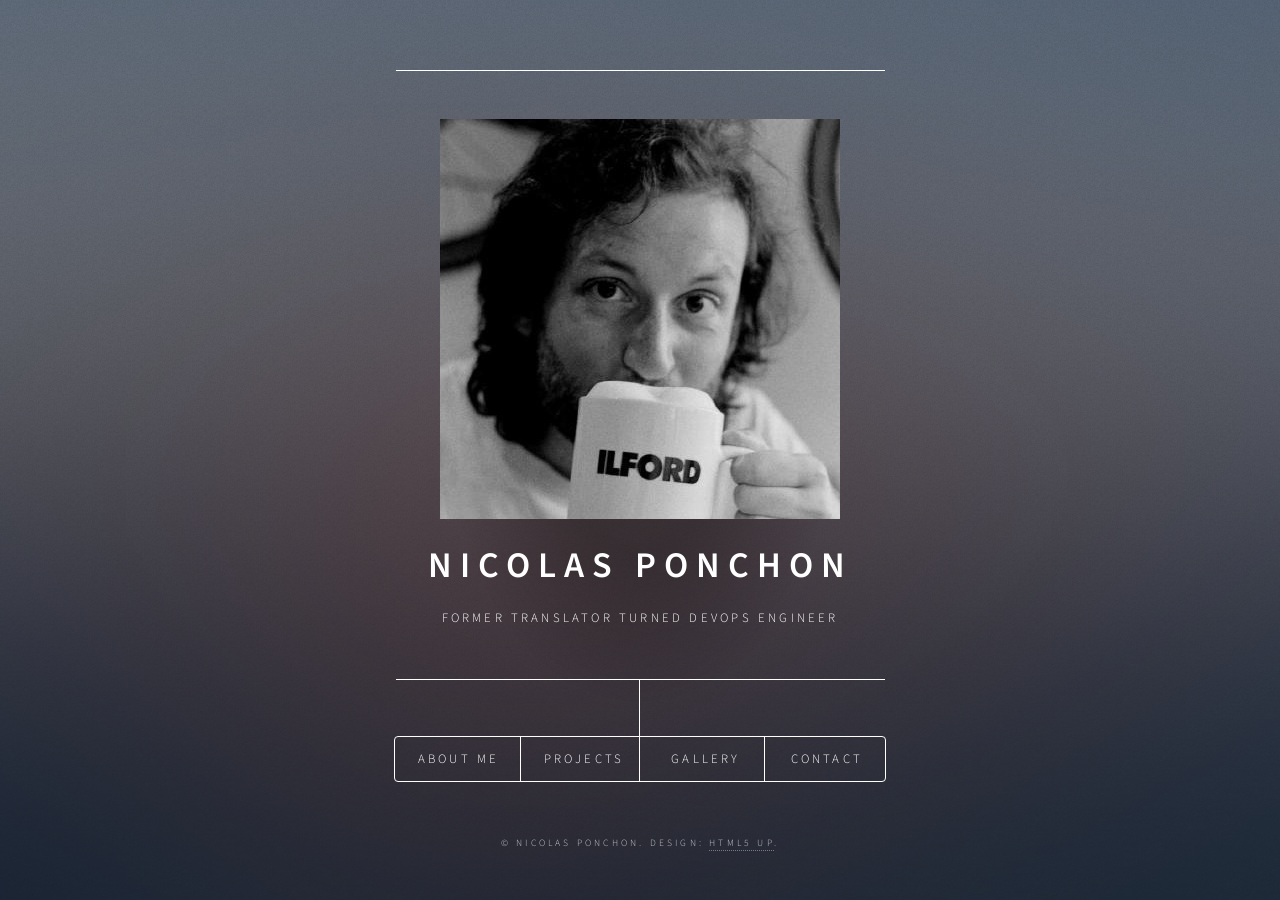
<file: sites/portfolio/index.html>
<!DOCTYPE HTML>
<!--
	Dimension by HTML5 UP
	html5up.net | @ajlkn
	Free for personal and commercial use under the CCA 3.0 license (html5up.net/license)
-->
<html>
	<head>
		<title>Nicolas Ponchon - mrlouf</title>
		<meta charset="utf-8" />
		<meta name="viewport" content="width=device-width, initial-scale=1, user-scalable=no" />
		<link rel="stylesheet" href="assets/css/main.css" />
		<noscript><link rel="stylesheet" href="assets/css/noscript.css" /></noscript>
	</head>
	<body class="is-preload">

		<!-- Wrapper -->
			<div id="wrapper">

				<!-- Header -->
					<header id="header">
						<div class="content">
							<div class="inner">
								<img src="images/about-01.jpg" alt="My portrait" class="logo-image" />
								<h1></h1>
								<h1>Nicolas Ponchon</h1>
								<p>Former Translator turned DevOps Engineer</p>
							</div>
						</div>
						<nav>
							<ul>
								<li><a href="#about">About me</a></li>
								<li><a href="#projects">Projects</a></li>
								<li><a href="#gallery">Gallery</a></li>
								<li><a href="#contact">Contact</a></li>
								<!-- <li><a href="#elements">Elements</a></li> -->
							</ul>
						</nav>
					</header>

				<!-- Main -->
					<div id="main">

						<!-- About -->
							<article id="about">
								<h2 class="major">About me</h2>
								<span class="image main"><img src="images/about-02.jpeg" alt="" /></span>
								<p>My name is Nicolas Ponchon, welcome to my personal website.</p>
								<p>After working for more than ten years as a translator, I decided that I needed to learn even more (programming) languages and so I decided to transition to computer science. I joined the <a href="https://www.42barcelona.com/">42 programming school</a> in Barcelona in the summer of 2024, and I completed the program in July 2025. </p>
								<p>Since then, I have been specialising in <strong>DevOps</strong> practices, such as create and manage <strong>Kubernetes</strong> clusters, implementing CI/CI piplelines with <strong>ArgoCD</strong> and <strong>GitLab</strong>, containerise applications with <strong>Docker</strong>, or automate the deployment of infrastructure on cloud platforms using <strong>Ansible</strong> and <strong>Terraform</strong>. You can find some of these projects <a href="#projects">here</a>.</p>
								<p>I am currently looking for opportunities to apply my skills and contribute to captivating projects. Feel free to <a href="#contact">contact me</a> if you are interested!</p>
								<p>When I am not busy debugging OOM-killed pods or failed deployments, I enjoy cycling through the sunny landscapes of Barcelona. I am also a passionate analogue photographer, and you can find some of my work <a href="#gallery">here</a>.</p>
							</article>

						<!-- Projects -->
							<article id="projects">
								<h2 class="major">Projects</h2>
								<p>This is a list of some of my projects, both academic and personal.</p>

								<p><a href="https://github.com/mrlouf/dawn-treader" target="_blank" rel="noopener noreferrer">&bull;&nbsp;&nbsp;dawn-treader</a></p>
								<span class="image main"><img src="images/dawn-treader.png" alt="" /></span>
								<p>This project was about migrating a web application hosted on the cloud from a Docker Compose environment to a Kubernetes cluster, using Helm as the packaging tool. I used the GitHub container registry to store the Docker images used in the application, while ArgoCD was responsible for managing the deployment of the Helm chart.</p>
								<p>I really wanted to get a hands-on experience with Kubernetes and Helm, and this was an excellent way to try and work things out in a modern DevOps environment.</p>

								<p><a href="https://github.com/mrlouf/taskmaster" target="_blank" rel="noopener noreferrer">&bull;&nbsp;&nbsp;taskmaster</a></p>
								<span class="image main"><img src="images/taskmaster.png" alt="" /></span>
								<p>This project was about creating a task management application in Go, using the daemon and controller model and UNIX socket communication.</p>
								<p>Similar to supervisord, it was designed to manage and monitor background processes. It was an excellent opportunity to learn about process management and concurrency using Go routines and channels.</p>

								<p><a href="https://github.com/mrlouf/ft_transcendence" target="_blank" rel="noopener noreferrer">&bull;&nbsp;&nbsp;ft_transcendence</a></p>
								<span class="image main"><img src="images/transcendence.jpeg" alt="" /></span>
								<p>ft_transcendence was a group project set as the final project of the 42 programming school. It consisted in creating an SPA type web application from zero aimed at recreating the famous Pong game from the 1970s.</p>
								<p>In this project, I was responsible for the global architecture of the app and the containerised infrastructure with Docker, as well as the backend development with Node.js. I set up the REST API endpoints and helped implement the authentication system with JWT or the various database queries. I also set up the monitoring services with Grafana and Prometheus.</p>
								<p>Aside from the technical aspects, it was a great learning experience that required solid coordination and efficient communication to ensure success.</p>

								<p><a href="https://github.com/mrlouf/oci-instance" target="_blank" rel="noopener noreferrer">&bull;&nbsp;&nbsp;oci-instance</a></p>
								<span class="image main"><img src="images/oracle.jpg" alt="" /></span>
								<p>This project is in fact a meta project: it contains the IaC (Infrastructure as Code) definitions for managing the OCI (Oracle Cloud Infrastructure) instance from which this very website is hosted on.</p>
								<p>I used this project to practice working with Oracle and Terraform, which I had used previously but with AWS services.</p>
								<p>I also am using Ansible to provide automated provisioning and configuration management. The website itself is a simple HTML with CSS and vanilla JavaScript.</p>

							</article>

						<!-- Gallery -->
							<article id="gallery">
								<h2 class="major">Gallery</h2>
								<p>All pictures are my own work. Please click on any image to enlarge.</p>
								<!-- TODO: Insert a carousel of images -->
								<a href="images/gallery-01.jpg" class="image main gallery-link" target="_blank" rel="noopener noreferrer"><img src="images/gallery-01.jpg" alt="Barcelona street photography shot on film" /></a>
								<p><b>Barcelona, 2026</b>&nbsp;&nbsp;&middot;&nbsp;&nbsp;<i>Canon A-1 - Washi S</i></p>

								<a href="images/gallery-02.jpg" class="image main gallery-link" target="_blank" rel="noopener noreferrer"><img src="images/gallery-02.jpg" alt="Barcelona film photography composition" /></a>
								<p><b>Above the clouds, 2025</b>&nbsp;&nbsp;&middot;&nbsp;&nbsp;<i>Olympus XA - Ilford Delta 400</i></p>

								<a href="images/gallery-03.jpg" class="image main gallery-link" target="_blank" rel="noopener noreferrer"><img src="images/gallery-03.jpg" alt="Barcelona film photography composition" /></a>
								<p><b>Barcelona, 2023</b>&nbsp;&nbsp;&middot;&nbsp;&nbsp;<i>Minolta X-9 - Washi S</i></p>

							</article>

						<!-- Contact -->
							<article id="contact">
								<h2 class="major">Contact</h2>
								<p id="contact-status" class="form-status" hidden></p>
								<form method="post" action="/api/contact">
									<div class="fields">
										<div class="field half">
											<label for="name">Name</label>
											<input type="text" name="name" id="name" autocomplete="name" required />
										</div>
										<div class="field half">
											<label for="email">Email</label>
											<input type="email" name="email" id="email" autocomplete="email" required />
										</div>
										<div class="field honeypot" aria-hidden="true">
											<label for="company">Company</label>
											<input type="text" name="company" id="company" tabindex="-1" autocomplete="off" />
										</div>
										<div class="field">
											<label for="message">Message</label>
											<textarea name="message" id="message" rows="4" maxlength="4000" required></textarea>
										</div>
									</div>
									<ul class="actions">
										<li><input type="submit" value="Send Message" class="primary" /></li>
										<li><input type="reset" value="Reset" /></li>
									</ul>
								</form>
								<ul class="icons">
									<li><a href="#" class="icon brands fa-facebook-f"><span class="label">Facebook</span></a></li>
									<li><a href="https://github.com/mrlouf" class="icon brands fa-github"><span class="label">GitHub</span></a></li>
								</ul>
							</article>
					</div>

				<!-- Footer -->
					<footer id="footer">
						<p class="copyright">&copy; Nicolas Ponchon. Design: <a href="https://html5up.net">HTML5 UP</a>.</p>
					</footer>

			</div>

		<!-- BG -->
			<div id="bg"></div>

		<!-- Scripts -->
			<script src="assets/js/jquery.min.js"></script>
			<script src="assets/js/browser.min.js"></script>
			<script src="assets/js/breakpoints.min.js"></script>
			<script src="assets/js/util.js"></script>
			<script src="assets/js/main.js"></script>

	</body>
</html>
</file>
<file: sites/portfolio/assets/css/noscript.css>
/*
	Dimension by HTML5 UP
	html5up.net | @ajlkn
	Free for personal and commercial use under the CCA 3.0 license (html5up.net/license)
*/

/* BG */

	body.is-preload #bg:before {
		background-color: transparent;
	}

/* Header */

	body.is-preload #header {
		-moz-filter: none;
		-webkit-filter: none;
		-ms-filter: none;
		filter: none;
	}

		body.is-preload #header > * {
			opacity: 1;
		}

		body.is-preload #header .content .inner {
			max-height: none;
			padding: 3rem 2rem;
			opacity: 1;
		}

/* Main */

	#main article {
		opacity: 1;
		margin: 4rem 0 0 0;
	}
</file>
<file: sites/portfolio/assets/css/main.css>
@import url(fontawesome-all.min.css);
@import url("https://fonts.googleapis.com/css?family=Source+Sans+Pro:300italic,600italic,300,600");

/*
	Dimension by HTML5 UP
	html5up.net | @ajlkn
	Free for personal and commercial use under the CCA 3.0 license (html5up.net/license)
*/

html, body, div, span, applet, object,
iframe, h1, h2, h3, h4, h5, h6, p, blockquote,
pre, a, abbr, acronym, address, big, cite,
code, del, dfn, em, img, ins, kbd, q, s, samp,
small, strike, strong, sub, sup, tt, var, b,
u, i, center, dl, dt, dd, ol, ul, li, fieldset,
form, label, legend, table, caption, tbody,
tfoot, thead, tr, th, td, article, aside,
canvas, details, embed, figure, figcaption,
footer, header, hgroup, menu, nav, output, ruby,
section, summary, time, mark, audio, video {
	margin: 0;
	padding: 0;
	border: 0;
	font-size: 100%;
	font: inherit;
	vertical-align: baseline;}

article, aside, details, figcaption, figure,
footer, header, hgroup, menu, nav, section {
	display: block;}

body {
	line-height: 1;
}

ol, ul {
	list-style: none;
}

blockquote, q {
	quotes: none;
}

	blockquote:before, blockquote:after, q:before, q:after {
		content: '';
		content: none;
	}

table {
	border-collapse: collapse;
	border-spacing: 0;
}

body {
	-webkit-text-size-adjust: none;
}

mark {
	background-color: transparent;
	color: inherit;
}

input::-moz-focus-inner {
	border: 0;
	padding: 0;
}

input, select, textarea {
	-moz-appearance: none;
	-webkit-appearance: none;
	-ms-appearance: none;
	appearance: none;
}

/* Basic */

	@-ms-viewport {
		width: device-width;
	}

	@media screen and (max-width: 480px) {

		html, body {
			min-width: 320px;
		}

	}

	html {
		box-sizing: border-box;
	}

	*, *:before, *:after {
		box-sizing: inherit;
	}

	body {
		background: #1b1f22;
	}

		body.is-preload *, body.is-preload *:before, body.is-preload *:after {
			-moz-animation: none !important;
			-webkit-animation: none !important;
			-ms-animation: none !important;
			animation: none !important;
			-moz-transition: none !important;
			-webkit-transition: none !important;
			-ms-transition: none !important;
			transition: none !important;
		}

/* Type */

	html {
		font-size: 16pt;
	}

		@media screen and (max-width: 1680px) {

			html {
				font-size: 12pt;
			}

		}

		@media screen and (max-width: 736px) {

			html {
				font-size: 11pt;
			}

		}

		@media screen and (max-width: 360px) {

			html {
				font-size: 10pt;
			}

		}

	body, input, select, textarea {
		color: #ffffff;
		font-family: "Source Sans Pro", sans-serif;
		font-weight: 300;
		font-size: 1rem;
		line-height: 1.65;
	}

	a {
		-moz-transition: color 0.2s ease-in-out, background-color 0.2s ease-in-out, border-bottom-color 0.2s ease-in-out;
		-webkit-transition: color 0.2s ease-in-out, background-color 0.2s ease-in-out, border-bottom-color 0.2s ease-in-out;
		-ms-transition: color 0.2s ease-in-out, background-color 0.2s ease-in-out, border-bottom-color 0.2s ease-in-out;
		transition: color 0.2s ease-in-out, background-color 0.2s ease-in-out, border-bottom-color 0.2s ease-in-out;
		border-bottom: dotted 1px rgba(255, 255, 255, 0.5);
		text-decoration: none;
		color: inherit;
	}

		a:hover {
			border-bottom-color: transparent;
		}

	strong, b {
		color: #ffffff;
		font-weight: 600;
	}

	em, i {
		font-style: italic;
	}

	p {
		margin: 0 0 2rem 0;
	}

	h1, h2, h3, h4, h5, h6 {
		color: #ffffff;
		font-weight: 600;
		line-height: 1.5;
		margin: 0 0 1rem 0;
		text-transform: uppercase;
		letter-spacing: 0.2rem;
	}

		h1 a, h2 a, h3 a, h4 a, h5 a, h6 a {
			color: inherit;
			text-decoration: none;
		}

		h1.major, h2.major, h3.major, h4.major, h5.major, h6.major {
			border-bottom: solid 1px #ffffff;
			width: -moz-max-content;
			width: -webkit-max-content;
			width: -ms-max-content;
			width: max-content;
			padding-bottom: 0.5rem;
			margin: 0 0 2rem 0;
		}

	h1 {
		font-size: 2.25rem;
		line-height: 1.3;
		letter-spacing: 0.5rem;
	}

	h2 {
		font-size: 1.5rem;
		line-height: 1.4;
		letter-spacing: 0.5rem;
	}

	h3 {
		font-size: 1rem;
	}

	h4 {
		font-size: 0.8rem;
	}

	h5 {
		font-size: 0.7rem;
	}

	h6 {
		font-size: 0.6rem;
	}

	@media screen and (max-width: 736px) {

		h1 {
			font-size: 1.75rem;
			line-height: 1.4;
		}

		h2 {
			font-size: 1.25em;
			line-height: 1.5;
		}

	}

	sub {
		font-size: 0.8rem;
		position: relative;
		top: 0.5rem;
	}

	sup {
		font-size: 0.8rem;
		position: relative;
		top: -0.5rem;
	}

	blockquote {
		border-left: solid 4px #ffffff;
		font-style: italic;
		margin: 0 0 2rem 0;
		padding: 0.5rem 0 0.5rem 2rem;
	}

	code {
		background: rgba(255, 255, 255, 0.075);
		border-radius: 4px;
		font-family: "Courier New", monospace;
		font-size: 0.9rem;
		margin: 0 0.25rem;
		padding: 0.25rem 0.65rem;
	}

	pre {
		-webkit-overflow-scrolling: touch;
		font-family: "Courier New", monospace;
		font-size: 0.9rem;
		margin: 0 0 2rem 0;
	}

		pre code {
			display: block;
			line-height: 1.75;
			padding: 1rem 1.5rem;
			overflow-x: auto;
		}

	hr {
		border: 0;
		border-bottom: solid 1px #ffffff;
		margin: 2.75rem 0;
	}

	.align-left {
		text-align: left;
	}

	.align-center {
		text-align: center;
	}

	.align-right {
		text-align: right;
	}

/* Form */

	form {
		margin: 0 0 2rem 0;
	}

		form > :last-child {
			margin-bottom: 0;
		}

		form > .fields {
			display: -moz-flex;
			display: -webkit-flex;
			display: -ms-flex;
			display: flex;
			-moz-flex-wrap: wrap;
			-webkit-flex-wrap: wrap;
			-ms-flex-wrap: wrap;
			flex-wrap: wrap;
			width: calc(100% + 3rem);
			margin: -1.5rem 0 2rem -1.5rem;
		}

			form > .fields > .field {
				-moz-flex-grow: 0;
				-webkit-flex-grow: 0;
				-ms-flex-grow: 0;
				flex-grow: 0;
				-moz-flex-shrink: 0;
				-webkit-flex-shrink: 0;
				-ms-flex-shrink: 0;
				flex-shrink: 0;
				padding: 1.5rem 0 0 1.5rem;
				width: calc(100% - 1.5rem);
			}

				form > .fields > .field.half {
					width: calc(50% - 0.75rem);
				}

				form > .fields > .field.third {
					width: calc(100%/3 - 0.5rem);
				}

				form > .fields > .field.quarter {
					width: calc(25% - 0.375rem);
				}

		@media screen and (max-width: 480px) {

			form > .fields {
				width: calc(100% + 3rem);
				margin: -1.5rem 0 2rem -1.5rem;
			}

				form > .fields > .field {
					padding: 1.5rem 0 0 1.5rem;
					width: calc(100% - 1.5rem);
				}

					form > .fields > .field.half {
						width: calc(100% - 1.5rem);
					}

					form > .fields > .field.third {
						width: calc(100% - 1.5rem);
					}

					form > .fields > .field.quarter {
						width: calc(100% - 1.5rem);
					}

		}

	label {
		color: #ffffff;
		display: block;
		font-size: 0.8rem;
		font-weight: 300;
		letter-spacing: 0.2rem;
		line-height: 1.5;
		margin: 0 0 1rem 0;
		text-transform: uppercase;
	}

	input[type="text"],
	input[type="password"],
	input[type="email"],
	input[type="tel"],
	select,
	textarea {
		-moz-appearance: none;
		-webkit-appearance: none;
		-ms-appearance: none;
		appearance: none;
		-moz-transition: border-color 0.2s ease-in-out, box-shadow 0.2s ease-in-out, background-color 0.2s ease-in-out;
		-webkit-transition: border-color 0.2s ease-in-out, box-shadow 0.2s ease-in-out, background-color 0.2s ease-in-out;
		-ms-transition: border-color 0.2s ease-in-out, box-shadow 0.2s ease-in-out, background-color 0.2s ease-in-out;
		transition: border-color 0.2s ease-in-out, box-shadow 0.2s ease-in-out, background-color 0.2s ease-in-out;
		background-color: transparent;
		border-radius: 4px;
		border: solid 1px #ffffff;
		color: inherit;
		display: block;
		outline: 0;
		padding: 0 1rem;
		text-decoration: none;
		width: 100%;
	}

		input[type="text"]:invalid,
		input[type="password"]:invalid,
		input[type="email"]:invalid,
		input[type="tel"]:invalid,
		select:invalid,
		textarea:invalid {
			box-shadow: none;
		}

		input[type="text"]:focus,
		input[type="password"]:focus,
		input[type="email"]:focus,
		input[type="tel"]:focus,
		select:focus,
		textarea:focus {
			background: rgba(255, 255, 255, 0.075);
			border-color: #ffffff;
			box-shadow: 0 0 0 1px #ffffff;
		}

	select {
		background-image: url("data:image/svg+xml;charset=utf8,%3Csvg xmlns='http://www.w3.org/2000/svg' width='40' height='40' preserveAspectRatio='none' viewBox='0 0 40 40'%3E%3Cpath d='M9.4,12.3l10.4,10.4l10.4-10.4c0.2-0.2,0.5-0.4,0.9-0.4c0.3,0,0.6,0.1,0.9,0.4l3.3,3.3c0.2,0.2,0.4,0.5,0.4,0.9 c0,0.4-0.1,0.6-0.4,0.9L20.7,31.9c-0.2,0.2-0.5,0.4-0.9,0.4c-0.3,0-0.6-0.1-0.9-0.4L4.3,17.3c-0.2-0.2-0.4-0.5-0.4-0.9 c0-0.4,0.1-0.6,0.4-0.9l3.3-3.3c0.2-0.2,0.5-0.4,0.9-0.4S9.1,12.1,9.4,12.3z' fill='%23ffffff' /%3E%3C/svg%3E");
		background-size: 1.25rem;
		background-repeat: no-repeat;
		background-position: calc(100% - 1rem) center;
		height: 2.75rem;
		padding-right: 2.75rem;
		text-overflow: ellipsis;
	}

		select option {
			color: #ffffff;
			background: #1b1f22;
		}

		select:focus::-ms-value {
			background-color: transparent;
		}

		select::-ms-expand {
			display: none;
		}

	input[type="text"],
	input[type="password"],
	input[type="email"],
	select {
		height: 2.75rem;
	}

	textarea {
		padding: 0.75rem 1rem;
	}

	input[type="checkbox"],
	input[type="radio"] {
		-moz-appearance: none;
		-webkit-appearance: none;
		-ms-appearance: none;
		appearance: none;
		display: block;
		float: left;
		margin-right: -2rem;
		opacity: 0;
		width: 1rem;
		z-index: -1;
	}

		input[type="checkbox"] + label,
		input[type="radio"] + label {
			text-decoration: none;
			-moz-user-select: none;
			-webkit-user-select: none;
			-ms-user-select: none;
			user-select: none;
			color: #ffffff;
			cursor: pointer;
			display: inline-block;
			font-size: 0.8rem;
			font-weight: 300;
			margin: 0 0 0.5rem 0;
			padding-left: 2.65rem;
			padding-right: 0.75rem;
			position: relative;
		}

			input[type="checkbox"] + label:before,
			input[type="radio"] + label:before {
				-moz-osx-font-smoothing: grayscale;
				-webkit-font-smoothing: antialiased;
				display: inline-block;
				font-style: normal;
				font-variant: normal;
				text-rendering: auto;
				line-height: 1;
				text-transform: none !important;
				font-family: 'Font Awesome 5 Free';
				font-weight: 900;
			}

			input[type="checkbox"] + label:before,
			input[type="radio"] + label:before {
				-moz-transition: border-color 0.2s ease-in-out, box-shadow 0.2s ease-in-out, background-color 0.2s ease-in-out;
				-webkit-transition: border-color 0.2s ease-in-out, box-shadow 0.2s ease-in-out, background-color 0.2s ease-in-out;
				-ms-transition: border-color 0.2s ease-in-out, box-shadow 0.2s ease-in-out, background-color 0.2s ease-in-out;
				transition: border-color 0.2s ease-in-out, box-shadow 0.2s ease-in-out, background-color 0.2s ease-in-out;
				border-radius: 4px;
				border: solid 1px #ffffff;
				content: '';
				display: inline-block;
				height: 1.65rem;
				left: 0;
				line-height: 1.65rem;
				position: absolute;
				text-align: center;
				top: -0.15rem;
				width: 1.65rem;
			}

		input[type="checkbox"]:checked + label:before,
		input[type="radio"]:checked + label:before {
			background: #ffffff !important;
			border-color: #ffffff !important;
			color: #1b1f22;
			content: '\f00c';
		}

		input[type="checkbox"]:focus + label:before,
		input[type="radio"]:focus + label:before {
			background: rgba(255, 255, 255, 0.075);
			border-color: #ffffff;
			box-shadow: 0 0 0 1px #ffffff;
		}

	input[type="checkbox"] + label:before {
		border-radius: 4px;
	}

	input[type="radio"] + label:before {
		border-radius: 100%;
	}

	::-webkit-input-placeholder {
		color: rgba(255, 255, 255, 0.5) !important;
		opacity: 1.0;
	}

	:-moz-placeholder {
		color: rgba(255, 255, 255, 0.5) !important;
		opacity: 1.0;
	}

	::-moz-placeholder {
		color: rgba(255, 255, 255, 0.5) !important;
		opacity: 1.0;
	}

	:-ms-input-placeholder {
		color: rgba(255, 255, 255, 0.5) !important;
		opacity: 1.0;
	}

	.formerize-placeholder {
		color: rgba(255, 255, 255, 0.5) !important;
		opacity: 1.0;
	}

/* Box */

	.box {
		border-radius: 4px;
		border: solid 1px #ffffff;
		margin-bottom: 2rem;
		padding: 1.5em;
	}

		.box > :last-child,
		.box > :last-child > :last-child,
		.box > :last-child > :last-child > :last-child {
			margin-bottom: 0;
		}

		.box.alt {
			border: 0;
			border-radius: 0;
			padding: 0;
		}

/* Icon */

	.icon {
		text-decoration: none;
		border-bottom: none;
		position: relative;
	}

		.icon:before {
			-moz-osx-font-smoothing: grayscale;
			-webkit-font-smoothing: antialiased;
			display: inline-block;
			font-style: normal;
			font-variant: normal;
			text-rendering: auto;
			line-height: 1;
			text-transform: none !important;
			font-family: 'Font Awesome 5 Free';
			font-weight: 400;
		}

		.icon > .label {
			display: none;
		}

		.icon:before {
			line-height: inherit;
		}

		.icon.solid:before {
			font-weight: 900;
		}

		.icon.brands:before {
			font-family: 'Font Awesome 5 Brands';
		}

/* Image */

	.image {
		border-radius: 4px;
		border: 0;
		display: inline-block;
		position: relative;
	}

		.image:before {
			pointer-events: none;
			background-image: url("../../images/overlay.png");
			background-color: rgba(19, 21, 25, 0.5);
			border-radius: 4px;
			content: '';
			display: block;
			height: 100%;
			left: 0;
			opacity: 0.5;
			position: absolute;
			top: 0;
			width: 100%;
		}

		.image img {
			border-radius: 4px;
			display: block;
		}

		.image.left, .image.right {
			max-width: 40%;
		}

			.image.left img, .image.right img {
				width: 100%;
			}

		.image.left {
			float: left;
			padding: 0 1.5em 1em 0;
			top: 0.25em;
		}

		.image.right {
			float: right;
			padding: 0 0 1em 1.5em;
			top: 0.25em;
		}

		.image.fit {
			display: block;
			margin: 0 0 2rem 0;
			width: 100%;
		}

			.image.fit img {
				width: 100%;
			}

		.image.main {
			display: block;
			margin: 2.5rem 0;
			width: 100%;
		}

			.image.main img {
				width: 100%;
			}

		@media screen and (max-width: 736px) {

			.image.main {
				margin: 2rem 0;
			}

		}

		@media screen and (max-width: 480px) {

			.image.main {
				margin: 1.5rem 0;
			}

		}

/* List */

	ol {
		list-style: decimal;
		margin: 0 0 2rem 0;
		padding-left: 1.25em;
	}

		ol li {
			padding-left: 0.25em;
		}

	ul {
		list-style: disc;
		margin: 0 0 2rem 0;
		padding-left: 1em;
	}

		ul li {
			padding-left: 0.5em;
		}

		ul.alt {
			list-style: none;
			padding-left: 0;
		}

			ul.alt li {
				border-top: solid 1px #ffffff;
				padding: 0.5em 0;
			}

				ul.alt li:first-child {
					border-top: 0;
					padding-top: 0;
				}

	dl {
		margin: 0 0 2rem 0;
	}

		dl dt {
			display: block;
			font-weight: 600;
			margin: 0 0 1rem 0;
		}

		dl dd {
			margin-left: 2rem;
		}

/* Actions */

	ul.actions {
		display: -moz-flex;
		display: -webkit-flex;
		display: -ms-flex;
		display: flex;
		cursor: default;
		list-style: none;
		margin-left: -1rem;
		padding-left: 0;
	}

		ul.actions li {
			padding: 0 0 0 1rem;
			vertical-align: middle;
		}

		ul.actions.special {
			-moz-justify-content: center;
			-webkit-justify-content: center;
			-ms-justify-content: center;
			justify-content: center;
			width: 100%;
			margin-left: 0;
		}

			ul.actions.special li:first-child {
				padding-left: 0;
			}

		ul.actions.stacked {
			-moz-flex-direction: column;
			-webkit-flex-direction: column;
			-ms-flex-direction: column;
			flex-direction: column;
			margin-left: 0;
		}

			ul.actions.stacked li {
				padding: 1.3rem 0 0 0;
			}

				ul.actions.stacked li:first-child {
					padding-top: 0;
				}

		ul.actions.fit {
			width: calc(100% + 1rem);
		}

			ul.actions.fit li {
				-moz-flex-grow: 1;
				-webkit-flex-grow: 1;
				-ms-flex-grow: 1;
				flex-grow: 1;
				-moz-flex-shrink: 1;
				-webkit-flex-shrink: 1;
				-ms-flex-shrink: 1;
				flex-shrink: 1;
				width: 100%;
			}

				ul.actions.fit li > * {
					width: 100%;
				}

			ul.actions.fit.stacked {
				width: 100%;
			}

		@media screen and (max-width: 480px) {

			ul.actions:not(.fixed) {
				-moz-flex-direction: column;
				-webkit-flex-direction: column;
				-ms-flex-direction: column;
				flex-direction: column;
				margin-left: 0;
				width: 100% !important;
			}

				ul.actions:not(.fixed) li {
					-moz-flex-grow: 1;
					-webkit-flex-grow: 1;
					-ms-flex-grow: 1;
					flex-grow: 1;
					-moz-flex-shrink: 1;
					-webkit-flex-shrink: 1;
					-ms-flex-shrink: 1;
					flex-shrink: 1;
					padding: 1rem 0 0 0;
					text-align: center;
					width: 100%;
				}

					ul.actions:not(.fixed) li > * {
						width: 100%;
					}

					ul.actions:not(.fixed) li:first-child {
						padding-top: 0;
					}

					ul.actions:not(.fixed) li input[type="submit"],
					ul.actions:not(.fixed) li input[type="reset"],
					ul.actions:not(.fixed) li input[type="button"],
					ul.actions:not(.fixed) li button,
					ul.actions:not(.fixed) li .button {
						width: 100%;
					}

						ul.actions:not(.fixed) li input[type="submit"].icon:before,
						ul.actions:not(.fixed) li input[type="reset"].icon:before,
						ul.actions:not(.fixed) li input[type="button"].icon:before,
						ul.actions:not(.fixed) li button.icon:before,
						ul.actions:not(.fixed) li .button.icon:before {
							margin-left: -0.5em;
						}

		}

/* Icons */

	ul.icons {
		cursor: default;
		list-style: none;
		padding-left: 0;
	}

		ul.icons li {
			display: inline-block;
			padding: 0 0.75em 0 0;
		}

			ul.icons li:last-child {
				padding-right: 0;
			}

			ul.icons li a {
				border-radius: 100%;
				box-shadow: inset 0 0 0 1px #ffffff;
				display: inline-block;
				height: 2.25rem;
				line-height: 2.25rem;
				text-align: center;
				width: 2.25rem;
			}

				ul.icons li a:hover {
					background-color: rgba(255, 255, 255, 0.075);
				}

				ul.icons li a:active {
					background-color: rgba(255, 255, 255, 0.175);
				}

/* Table */

	.table-wrapper {
		-webkit-overflow-scrolling: touch;
		overflow-x: auto;
	}

	table {
		margin: 0 0 2rem 0;
		width: 100%;
	}

		table tbody tr {
			border: solid 1px #ffffff;
			border-left: 0;
			border-right: 0;
		}

			table tbody tr:nth-child(2n + 1) {
				background-color: rgba(255, 255, 255, 0.075);
			}

		table td {
			padding: 0.75em 0.75em;
		}

		table th {
			color: #ffffff;
			font-size: 0.9em;
			font-weight: 600;
			padding: 0 0.75em 0.75em 0.75em;
			text-align: left;
		}

		table thead {
			border-bottom: solid 2px #ffffff;
		}

		table tfoot {
			border-top: solid 2px #ffffff;
		}

		table.alt {
			border-collapse: separate;
		}

			table.alt tbody tr td {
				border: solid 1px #ffffff;
				border-left-width: 0;
				border-top-width: 0;
			}

				table.alt tbody tr td:first-child {
					border-left-width: 1px;
				}

			table.alt tbody tr:first-child td {
				border-top-width: 1px;
			}

			table.alt thead {
				border-bottom: 0;
			}

			table.alt tfoot {
				border-top: 0;
			}

/* Button */

	input[type="submit"],
	input[type="reset"],
	input[type="button"],
	button,
	.button {
		-moz-appearance: none;
		-webkit-appearance: none;
		-ms-appearance: none;
		appearance: none;
		-moz-transition: background-color 0.2s ease-in-out, color 0.2s ease-in-out;
		-webkit-transition: background-color 0.2s ease-in-out, color 0.2s ease-in-out;
		-ms-transition: background-color 0.2s ease-in-out, color 0.2s ease-in-out;
		transition: background-color 0.2s ease-in-out, color 0.2s ease-in-out;
		background-color: transparent;
		border-radius: 4px;
		border: 0;
		box-shadow: inset 0 0 0 1px #ffffff;
		color: #ffffff !important;
		cursor: pointer;
		display: inline-block;
		font-size: 0.8rem;
		font-weight: 300;
		height: 2.75rem;
		letter-spacing: 0.2rem;
		line-height: 2.75rem;
		outline: 0;
		padding: 0 1.25rem 0 1.35rem;
		text-align: center;
		text-decoration: none;
		text-transform: uppercase;
		white-space: nowrap;
	}

		input[type="submit"]:hover,
		input[type="reset"]:hover,
		input[type="button"]:hover,
		button:hover,
		.button:hover {
			background-color: rgba(255, 255, 255, 0.075);
		}

		input[type="submit"]:active,
		input[type="reset"]:active,
		input[type="button"]:active,
		button:active,
		.button:active {
			background-color: rgba(255, 255, 255, 0.175);
		}

		input[type="submit"].icon:before,
		input[type="reset"].icon:before,
		input[type="button"].icon:before,
		button.icon:before,
		.button.icon:before {
			margin-right: 0.5em;
		}

		input[type="submit"].fit,
		input[type="reset"].fit,
		input[type="button"].fit,
		button.fit,
		.button.fit {
			width: 100%;
		}

		input[type="submit"].small,
		input[type="reset"].small,
		input[type="button"].small,
		button.small,
		.button.small {
			font-size: 0.6rem;
			height: 2.0625rem;
			line-height: 2.0625rem;
		}

		input[type="submit"].primary,
		input[type="reset"].primary,
		input[type="button"].primary,
		button.primary,
		.button.primary {
			background-color: #ffffff;
			color: #1b1f22 !important;
			font-weight: 600;
		}

		input[type="submit"].disabled, input[type="submit"]:disabled,
		input[type="reset"].disabled,
		input[type="reset"]:disabled,
		input[type="button"].disabled,
		input[type="button"]:disabled,
		button.disabled,
		button:disabled,
		.button.disabled,
		.button:disabled {
			pointer-events: none;
			cursor: default;
			opacity: 0.25;
		}

	input[type="submit"],
	input[type="reset"],
	input[type="button"],
	button {
		line-height: calc(2.75rem - 2px);
	}

/* BG */

	#bg {
		-moz-transform: scale(1.0);
		-webkit-transform: scale(1.0);
		-ms-transform: scale(1.0);
		transform: scale(1.0);
		-webkit-backface-visibility: hidden;
		position: fixed;
		top: 0;
		left: 0;
		width: 100%;
		height: 100vh;
		z-index: 1;
	}

		#bg:before, #bg:after {
			content: '';
			display: block;
			position: absolute;
			top: 0;
			left: 0;
			width: 100%;
			height: 100%;
		}

		#bg:before {
			-moz-transition: background-color 2.5s ease-in-out;
			-webkit-transition: background-color 2.5s ease-in-out;
			-ms-transition: background-color 2.5s ease-in-out;
			transition: background-color 2.5s ease-in-out;
			-moz-transition-delay: 0.75s;
			-webkit-transition-delay: 0.75s;
			-ms-transition-delay: 0.75s;
			transition-delay: 0.75s;
			background-image: linear-gradient(to top, rgba(19, 21, 25, 0.5), rgba(19, 21, 25, 0.5)), url("../../images/overlay.png");
			background-size: auto,
 256px 256px;
			background-position: center,
 center;
			background-repeat: no-repeat,
 repeat;
			z-index: 2;
		}

		#bg:after {
			-moz-transform: scale(1.125);
			-webkit-transform: scale(1.125);
			-ms-transform: scale(1.125);
			transform: scale(1.125);
			-moz-transition: -moz-transform 0.325s ease-in-out, -moz-filter 0.325s ease-in-out;
			-webkit-transition: -webkit-transform 0.325s ease-in-out, -webkit-filter 0.325s ease-in-out;
			-ms-transition: -ms-transform 0.325s ease-in-out, -ms-filter 0.325s ease-in-out;
			transition: transform 0.325s ease-in-out, filter 0.325s ease-in-out;
			background-image: url("../../images/bg.jpg");
			background-position: center;
			background-size: cover;
			background-repeat: no-repeat;
			z-index: 1;
		}

		body.is-article-visible #bg:after {
			-moz-transform: scale(1.0825);
			-webkit-transform: scale(1.0825);
			-ms-transform: scale(1.0825);
			transform: scale(1.0825);
			-moz-filter: blur(0.2rem);
			-webkit-filter: blur(0.2rem);
			-ms-filter: blur(0.2rem);
			filter: blur(0.2rem);
		}

		body.is-preload #bg:before {
			background-color: #000000;
		}

/* Wrapper */

	#wrapper {
		display: -moz-flex;
		display: -webkit-flex;
		display: -ms-flex;
		display: flex;
		-moz-flex-direction: column;
		-webkit-flex-direction: column;
		-ms-flex-direction: column;
		flex-direction: column;
		-moz-align-items: center;
		-webkit-align-items: center;
		-ms-align-items: center;
		align-items: center;
		-moz-justify-content: space-between;
		-webkit-justify-content: space-between;
		-ms-justify-content: space-between;
		justify-content: space-between;
		position: relative;
		min-height: 100vh;
		width: 100%;
		padding: 4rem 2rem;
		z-index: 3;
	}

		#wrapper:before {
			content: '';
			display: block;
		}

		@media screen and (max-width: 1680px) {

			#wrapper {
				padding: 3rem 2rem;
			}

		}

		@media screen and (max-width: 736px) {

			#wrapper {
				padding: 2rem 1rem;
			}

		}

		@media screen and (max-width: 480px) {

			#wrapper {
				padding: 1rem;
			}

		}

/* Header */

	#header {
		display: -moz-flex;
		display: -webkit-flex;
		display: -ms-flex;
		display: flex;
		-moz-flex-direction: column;
		-webkit-flex-direction: column;
		-ms-flex-direction: column;
		flex-direction: column;
		-moz-align-items: center;
		-webkit-align-items: center;
		-ms-align-items: center;
		align-items: center;
		-moz-transition: -moz-transform 0.325s ease-in-out, -moz-filter 0.325s ease-in-out, opacity 0.325s ease-in-out;
		-webkit-transition: -webkit-transform 0.325s ease-in-out, -webkit-filter 0.325s ease-in-out, opacity 0.325s ease-in-out;
		-ms-transition: -ms-transform 0.325s ease-in-out, -ms-filter 0.325s ease-in-out, opacity 0.325s ease-in-out;
		transition: transform 0.325s ease-in-out, filter 0.325s ease-in-out, opacity 0.325s ease-in-out;
		background-image: -moz-radial-gradient(rgba(0, 0, 0, 0.25) 25%, rgba(0, 0, 0, 0) 55%);
		background-image: -webkit-radial-gradient(rgba(0, 0, 0, 0.25) 25%, rgba(0, 0, 0, 0) 55%);
		background-image: -ms-radial-gradient(rgba(0, 0, 0, 0.25) 25%, rgba(0, 0, 0, 0) 55%);
		background-image: radial-gradient(rgba(0, 0, 0, 0.25) 25%, rgba(0, 0, 0, 0) 55%);
		max-width: 100%;
		text-align: center;
	}

		#header > * {
			-moz-transition: opacity 0.325s ease-in-out;
			-webkit-transition: opacity 0.325s ease-in-out;
			-ms-transition: opacity 0.325s ease-in-out;
			transition: opacity 0.325s ease-in-out;
			position: relative;
			margin-top: 3.5rem;
		}

			#header > *:before {
				content: '';
				display: block;
				position: absolute;
				top: calc(-3.5rem - 1px);
				left: calc(50% - 1px);
				width: 1px;
				height: calc(3.5rem + 1px);
				background: #ffffff;
			}

		#header > :first-child {
			margin-top: 0;
		}

			#header > :first-child:before {
				display: none;
			}

		#header .logo {
			width: 5.5rem;
			height: 5.5rem;
			line-height: 5.5rem;
			border: solid 1px #ffffff;
			border-radius: 100%;
		}

			#header .logo .icon:before {
				font-size: 2rem;
			}

		#header .content {
			border-style: solid;
			border-color: #ffffff;
			border-top-width: 1px;
			border-bottom-width: 1px;
			max-width: 100%;
		}

			#header .content .inner {
				-moz-transition: max-height 0.75s ease, padding 0.75s ease, opacity 0.325s ease-in-out;
				-webkit-transition: max-height 0.75s ease, padding 0.75s ease, opacity 0.325s ease-in-out;
				-ms-transition: max-height 0.75s ease, padding 0.75s ease, opacity 0.325s ease-in-out;
				transition: max-height 0.75s ease, padding 0.75s ease, opacity 0.325s ease-in-out;
				-moz-transition-delay: 0.25s;
				-webkit-transition-delay: 0.25s;
				-ms-transition-delay: 0.25s;
				transition-delay: 0.25s;
				padding: 3rem 2rem;
				max-height: 40rem;
				overflow: hidden;
			}

				#header .content .inner > :last-child {
					margin-bottom: 0;
				}

			#header .content p {
				text-transform: uppercase;
				letter-spacing: 0.2rem;
				font-size: 0.8rem;
				line-height: 2;
			}

		#header nav ul {
			display: -moz-flex;
			display: -webkit-flex;
			display: -ms-flex;
			display: flex;
			margin-bottom: 0;
			list-style: none;
			padding-left: 0;
			border: solid 1px #ffffff;
			border-radius: 4px;
		}

			#header nav ul li {
				padding-left: 0;
				border-left: solid 1px #ffffff;
			}

				#header nav ul li:first-child {
					border-left: 0;
				}

				#header nav ul li a {
					display: block;
					min-width: 7.5rem;
					height: 2.75rem;
					line-height: 2.75rem;
					padding: 0 1.25rem 0 1.45rem;
					text-transform: uppercase;
					letter-spacing: 0.2rem;
					font-size: 0.8rem;
					border-bottom: 0;
				}

					#header nav ul li a:hover {
						background-color: rgba(255, 255, 255, 0.075);
					}

					#header nav ul li a:active {
						background-color: rgba(255, 255, 255, 0.175);
					}

		#header nav.use-middle:after {
			content: '';
			display: block;
			position: absolute;
			top: 0;
			left: calc(50% - 1px);
			width: 1px;
			height: 100%;
			background: #ffffff;
		}

		#header nav.use-middle ul li.is-middle {
			border-left: 0;
		}

		body.is-article-visible #header {
			-moz-transform: scale(0.95);
			-webkit-transform: scale(0.95);
			-ms-transform: scale(0.95);
			transform: scale(0.95);
			-moz-filter: blur(0.1rem);
			-webkit-filter: blur(0.1rem);
			-ms-filter: blur(0.1rem);
			filter: blur(0.1rem);
			opacity: 0;
		}

		body.is-preload #header {
			-moz-filter: blur(0.125rem);
			-webkit-filter: blur(0.125rem);
			-ms-filter: blur(0.125rem);
			filter: blur(0.125rem);
		}

			body.is-preload #header > * {
				opacity: 0;
			}

			body.is-preload #header .content .inner {
				max-height: 0;
				padding-top: 0;
				padding-bottom: 0;
				opacity: 0;
			}

		@media screen and (max-width: 980px) {

			#header .content p br {
				display: none;
			}

		}

		@media screen and (max-width: 736px) {

			#header > * {
				margin-top: 2rem;
			}

				#header > *:before {
					top: calc(-2rem - 1px);
					height: calc(2rem + 1px);
				}

			#header .logo {
				width: 4.75rem;
				height: 4.75rem;
				line-height: 4.75rem;
			}

				#header .logo .icon:before {
					font-size: 1.75rem;
				}

			#header .content .inner {
				padding: 2.5rem 1rem;
			}

			#header .content p {
				line-height: 1.875;
			}

		}

		@media screen and (max-width: 480px) {

			#header {
				padding: 1.5rem 0;
			}

				#header .content .inner {
					padding: 2.5rem 0;
				}

				#header nav ul {
					-moz-flex-direction: column;
					-webkit-flex-direction: column;
					-ms-flex-direction: column;
					flex-direction: column;
					min-width: 10rem;
					max-width: 100%;
				}

					#header nav ul li {
						border-left: 0;
						border-top: solid 1px #ffffff;
					}

						#header nav ul li:first-child {
							border-top: 0;
						}

						#header nav ul li a {
							height: 3rem;
							line-height: 3rem;
							min-width: 0;
							width: 100%;
						}

				#header nav.use-middle:after {
					display: none;
				}

		}

/* Main */

	#main {
		-moz-flex-grow: 1;
		-webkit-flex-grow: 1;
		-ms-flex-grow: 1;
		flex-grow: 1;
		-moz-flex-shrink: 1;
		-webkit-flex-shrink: 1;
		-ms-flex-shrink: 1;
		flex-shrink: 1;
		display: -moz-flex;
		display: -webkit-flex;
		display: -ms-flex;
		display: flex;
		-moz-align-items: center;
		-webkit-align-items: center;
		-ms-align-items: center;
		align-items: center;
		-moz-justify-content: center;
		-webkit-justify-content: center;
		-ms-justify-content: center;
		justify-content: center;
		-moz-flex-direction: column;
		-webkit-flex-direction: column;
		-ms-flex-direction: column;
		flex-direction: column;
		position: relative;
		max-width: 100%;
		z-index: 3;
	}

		#main article {
			-moz-transform: translateY(0.25rem);
			-webkit-transform: translateY(0.25rem);
			-ms-transform: translateY(0.25rem);
			transform: translateY(0.25rem);
			-moz-transition: opacity 0.325s ease-in-out, -moz-transform 0.325s ease-in-out;
			-webkit-transition: opacity 0.325s ease-in-out, -webkit-transform 0.325s ease-in-out;
			-ms-transition: opacity 0.325s ease-in-out, -ms-transform 0.325s ease-in-out;
			transition: opacity 0.325s ease-in-out, transform 0.325s ease-in-out;
			padding: 4.5rem 2.5rem 1.5rem 2.5rem ;
			position: relative;
			width: 40rem;
			max-width: 100%;
			background-color: rgba(27, 31, 34, 0.85);
			border-radius: 4px;
			opacity: 0;
		}

			#main article.active {
				-moz-transform: translateY(0);
				-webkit-transform: translateY(0);
				-ms-transform: translateY(0);
				transform: translateY(0);
				opacity: 1;
			}

			#main article .close {
				display: block;
				position: absolute;
				top: 0;
				right: 0;
				width: 4rem;
				height: 4rem;
				cursor: pointer;
				text-indent: 4rem;
				overflow: hidden;
				white-space: nowrap;
			}

				#main article .close:before {
					-moz-transition: background-color 0.2s ease-in-out;
					-webkit-transition: background-color 0.2s ease-in-out;
					-ms-transition: background-color 0.2s ease-in-out;
					transition: background-color 0.2s ease-in-out;
					content: '';
					display: block;
					position: absolute;
					top: 0.75rem;
					left: 0.75rem;
					width: 2.5rem;
					height: 2.5rem;
					border-radius: 100%;
					background-position: center;
					background-image: url("data:image/svg+xml;charset=utf8,%3Csvg xmlns='http://www.w3.org/2000/svg' xmlns:xlink='http://www.w3.org/1999/xlink' width='20px' height='20px' viewBox='0 0 20 20' zoomAndPan='disable'%3E%3Cstyle%3Eline %7B stroke: %23ffffff%3B stroke-width: 1%3B %7D%3C/style%3E%3Cline x1='2' y1='2' x2='18' y2='18' /%3E%3Cline x1='18' y1='2' x2='2' y2='18' /%3E%3C/svg%3E");
					background-size: 20px 20px;
					background-repeat: no-repeat;
				}

				#main article .close:hover:before {
					background-color: rgba(255, 255, 255, 0.075);
				}

				#main article .close:active:before {
					background-color: rgba(255, 255, 255, 0.175);
				}

		@media screen and (max-width: 736px) {

			#main article {
				padding: 3.5rem 2rem 0.5rem 2rem ;
			}

				#main article .close:before {
					top: 0.875rem;
					left: 0.875rem;
					width: 2.25rem;
					height: 2.25rem;
					background-size: 14px 14px;
				}

		}

		@media screen and (max-width: 480px) {

			#main article {
				padding: 3rem 1.5rem 0.5rem 1.5rem ;
			}

		}

/* Footer */

	#footer {
		-moz-transition: -moz-transform 0.325s ease-in-out, -moz-filter 0.325s ease-in-out, opacity 0.325s ease-in-out;
		-webkit-transition: -webkit-transform 0.325s ease-in-out, -webkit-filter 0.325s ease-in-out, opacity 0.325s ease-in-out;
		-ms-transition: -ms-transform 0.325s ease-in-out, -ms-filter 0.325s ease-in-out, opacity 0.325s ease-in-out;
		transition: transform 0.325s ease-in-out, filter 0.325s ease-in-out, opacity 0.325s ease-in-out;
		width: 100%;
		max-width: 100%;
		margin-top: 2rem;
		text-align: center;
	}

		#footer .copyright {
			letter-spacing: 0.2rem;
			font-size: 0.6rem;
			opacity: 0.75;
			margin-bottom: 0;
			text-transform: uppercase;
		}

		body.is-article-visible #footer {
			-moz-transform: scale(0.95);
			-webkit-transform: scale(0.95);
			-ms-transform: scale(0.95);
			transform: scale(0.95);
			-moz-filter: blur(0.1rem);
			-webkit-filter: blur(0.1rem);
			-ms-filter: blur(0.1rem);
			filter: blur(0.1rem);
			opacity: 0;
		}

		body.is-preload #footer {
			opacity: 0;
		}

/* Contact form */

	.form-status {
		margin: 0 0 1.25rem 0;
		padding: 0.75rem 1rem;
		border: solid 1px rgba(255, 255, 255, 0.35);
		border-radius: 4px;
	}

	.form-status.success {
		background: rgba(0, 255, 128, 0.08);
		border-color: rgba(0, 255, 128, 0.4);
	}

	.form-status.error {
		background: rgba(255, 64, 64, 0.08);
		border-color: rgba(255, 64, 64, 0.4);
	}

	.honeypot {
		position: absolute;
		left: -9999px;
		width: 1px;
		height: 1px;
		overflow: hidden;
	}
</file>
